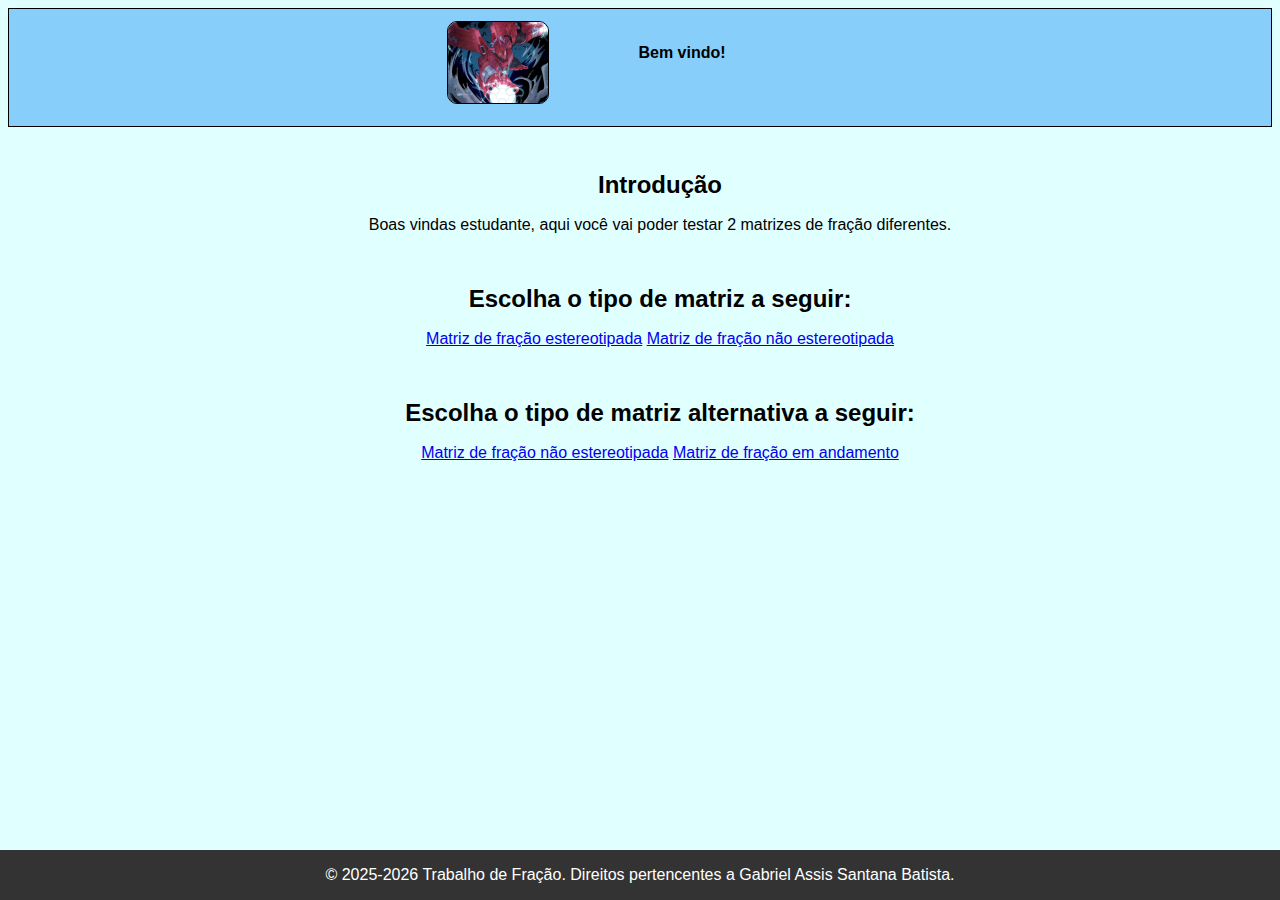
<file: index.html>
<!DOCTYPE html>
<html lang="pt-br">
<head>
  <meta charset="UTF-8">
  <link rel="stylesheet" href="style.css">
  <title>Ensino de fração por matrizes</title>
</head>
<body>
    <header>
      <div class="cabecalho">
        <img src="Blitzgreymon.jpg" width="100px" alt="Foto de perfil 3x4">
        <h1>Bem vindo!</h1>
      </div>
    </header>
    <main>
      <div class="container-conteudo">
        <ul>
          <li>
            <h2 class="meu-titulo-conteudo">Introdução</h2>
            <p>Boas vindas estudante, aqui você vai poder testar 2 matrizes de fração diferentes.</p>
          </li>
          <li>
            <h2 class="meu-titulo-conteudo">Escolha o tipo de matriz a seguir:</h2>
            <p>
              <a href="https://gabrielassissb.github.io/trabalho-fracao-faculdade-pt1/">Matriz de fração estereotipada</a> 
              <a href="https://gabrielassissb.github.io/trabalho-fracao-faculdade-pt2/">Matriz de fração não estereotipada</a>
            </p>
          </li>
           <li>
            <h2 class="meu-titulo-conteudo">Escolha o tipo de matriz alternativa a seguir:</h2>
            <p>
              <a href="https://gabrielassissb.github.io/trabalho-fracao-faculdade-pt3/">Matriz de fração não estereotipada</a> 
              <a href="https://gabrielassissb.github.io/trabalho-fracao-faculdade-pt2/">Matriz de fração em andamento</a>
            </p>
          </li>
        </ul>
      </div>
    </main>

    <footer>
        <p>&copy; 2025-2026 Trabalho de Fração. Direitos pertencentes a Gabriel Assis Santana Batista.</p>
    </footer>
</body>
</html>
</file>
<file: style.css>
body {
    font-family: 'Montserrat', sans-serif;
    background: lightcyan;
}
header {
    background: lightskyblue;
    width: auto;
    padding: 2px 0 0 20px;
    text-align: center;
    border: 1px solid;
}

.cabecalho {
   width: auto;
}
img {
    margin: 10px 0 0 0;
    position: relative;
    right: 9.5em;
    border: 1px solid;
    border-radius: 10px;
}

h1 {
    margin: auto;
    position: relative;
    left: 2em;
    bottom: 4em;
    font-weight: bold;
    font-size: 1em;
}
.container-conteudo {
    text-align: center;

    line-height: 1em;
    width: auto;
}
h2 {
    font-weight: bold;
    margin: 50px 0 0  0 ;
    text-align: center;
}
li p {
    line-height: 2em;
    text-align: center;
}
li {
  list-style: none;
}
.container-contato {
    margin: 0 0 0 10px ;
    text-align: center;
}
footer {
  position: fixed; 
  bottom: 0;       
  left: 0;         
  width: 100%;     
  height: 50px;    
  background-color: #333; 
  color: white;    
  text-align: center; 
}
</file>
